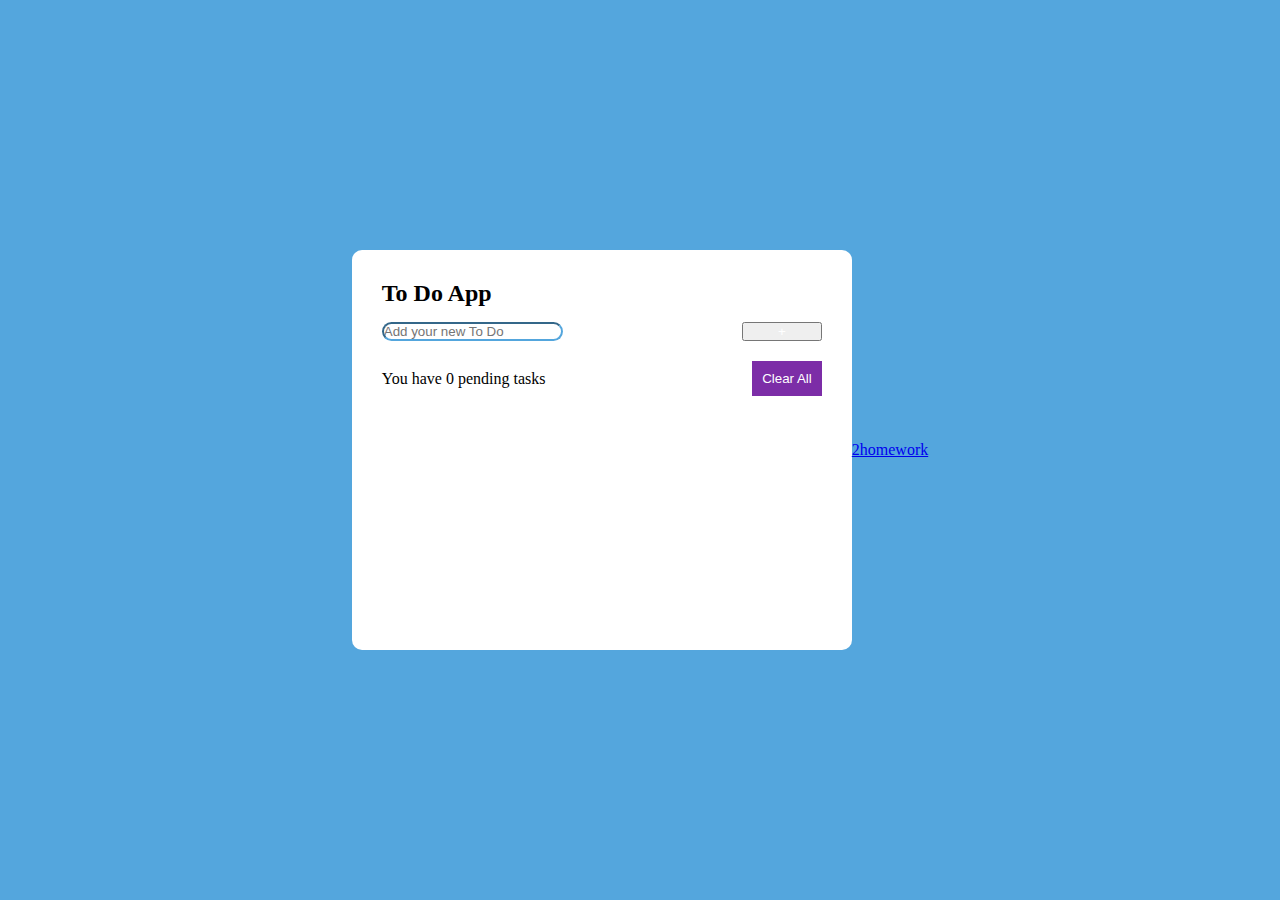
<file: index.html>
<!DOCTYPE html>
<html lang="en">
  <head>
    <meta charset="UTF-8" />
    <meta http-equiv="X-UA-Compatible" content="IE=edge" />
    <meta name="viewport" content="width=device-width, initial-scale=1.0" />
    <link
      href="https://cdn.jsdelivr.net/npm/bootstrap@5.0.2/dist/css/bootstrap.min.css"
      rel="stylesheet"
      integrity="sha384-EVSTQN3/azprG1Anm3QDgpJLIm9Nao0Yz1ztcQTwFspd3yD65VohhpuuCOmLASjC"
      crossorigin="anonymous"
    />
    <link rel="stylesheet" href="./style.css" />

    <title>Js-Homework</title>
  </head>
  <body>
    <div class="todo">
      <h2 class="todo__title">To Do App</h2>
      <form>
        <input
          class="p-2"
          type="text"
          placeholder="Add your new To Do"
          id="input"
        />
        <button class="btn bg-primary p-2">+</button>
      </form>
      <div class="todo__item"></div>
      <div class="todo__bottom">
        <p>You have <span class="text-danger">0</span> pending tasks</p>
        <button class="clear">Clear All</button>
      </div>
    </div>

    <a class="text-danger" href="./pages/week.html">2homework</a>
    <script src="./script.js"></script>
  </body>
</html>
</file>
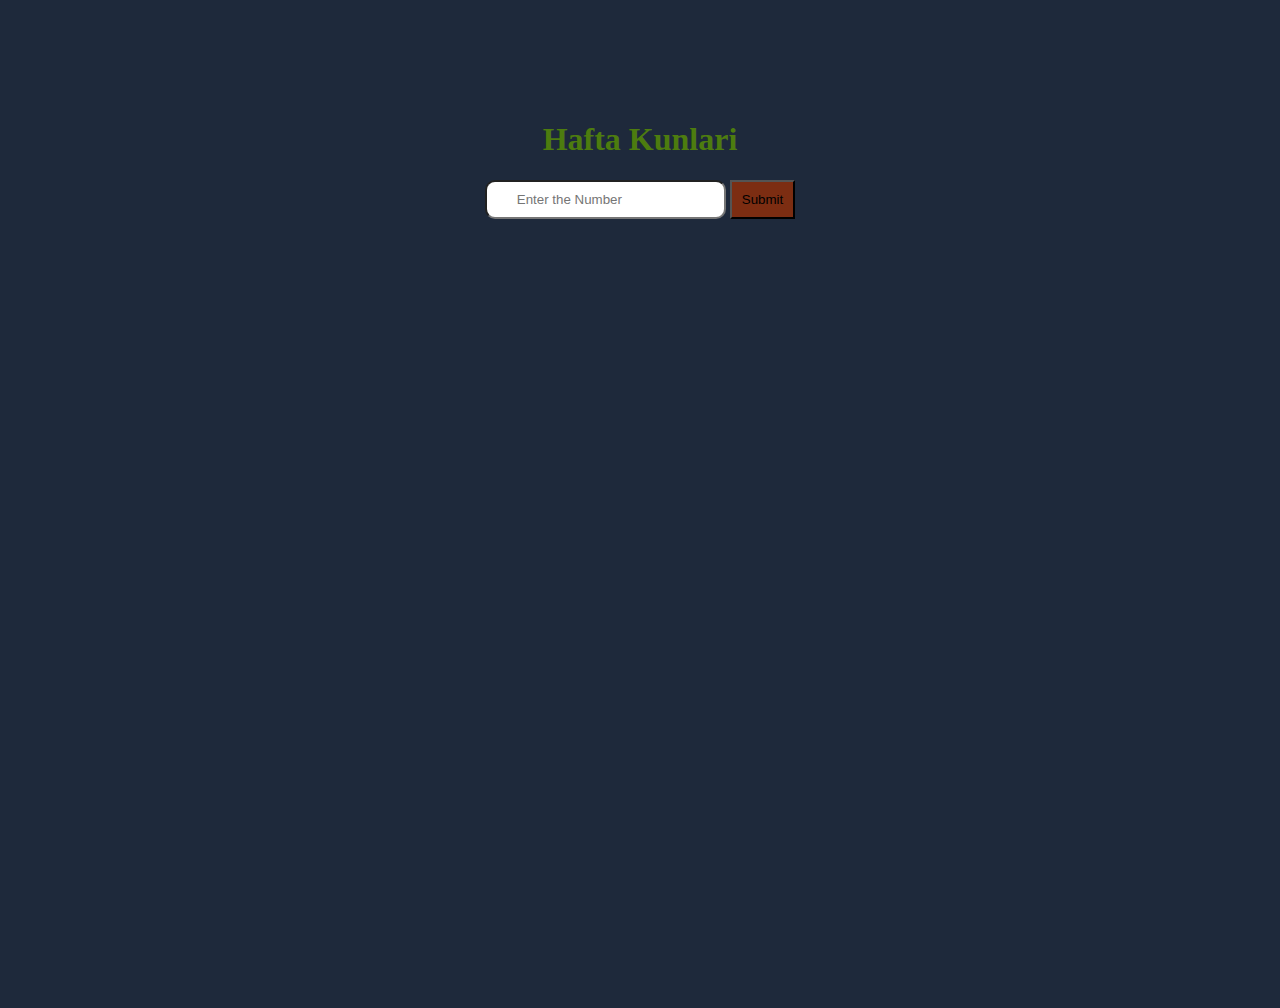
<file: pages/week.html>
<!DOCTYPE html>
<html lang="en">
  <head>
    <meta charset="UTF-8" />
    <meta http-equiv="X-UA-Compatible" content="IE=edge" />
    <meta name="viewport" content="width=device-width, initial-scale=1.0" />
    <title>Week | find</title>
    <link rel="stylesheet" href="../styles/week.css" />
  </head>
  <body>
    <h1>Hafta Kunlari</h1>
    <form>
      <input type="number" required placeholder="Enter the Number" />
      <button class="">Submit</button>
      <p class="item"></p>
    </form>

    <script src="../scripts/week.js"></script>
  </body>
</html>
</file>
<file: style.css>
* {
  padding: 0;
  margin: 0;
  box-sizing: border-box;
}

body {
  height: 100vh;
  background-color: #54a6dd;
  display: flex;
  justify-content: center;
  align-items: center;
}

.todo {
  padding: 30px;
  max-width: 500px;
  display: flex;
  flex-direction: column;
  width: 100%;
  min-height: 400px;
  background-color: #fff;
  border-radius: 10px;
}

.todo__title {
  margin-bottom: 15px;
}

form {
  display: flex;
  justify-content: space-between;
  margin-bottom: 20px;
}

#input {
  border-radius: 10px;
  outline: none;
  border-color: #54a6dd;
}

.btn {
  width: 80px;
  height: 100%;
  color: #fff;
}

.todo__item {
  width: 100%;
  padding: 12px;
  display: flex;
  align-items: center;
  justify-content: space-between;
  margin-bottom: 20px;
  cursor: pointer;
  transition: all 0.6s linear;
  display: none;
}

.items {
  width: 100%;
  padding: 12px;
  background-color: aquamarine;
  margin-bottom: 10px;
}

.todo__bottom {
  display: flex;
  justify-content: space-between;
  align-items: center;
}

.todo__bottom p {
  margin-bottom: 0;
}

.clear {
  padding: 10px;
  outline: none;
  border: none;
  background-color: #7c2da7;
  color: #fff;
}
</file>
<file: styles/week.css>
body {
  display: flex;
  height: 100vh;
  margin-top: 100px;
  flex-direction: column;
  align-items: center;
  background-color: #1e293b;
}
h1 {
  color: #4d7c0f;
}

input {
  padding: 10px 30px;
  border-radius: 10px;
  outline: none;
}

button {
  padding: 10px;
  background-color: #7c2d12;
  cursor: pointer;
}

.item {
  color: #facc15;
  font-size: 30px;
}
</file>
